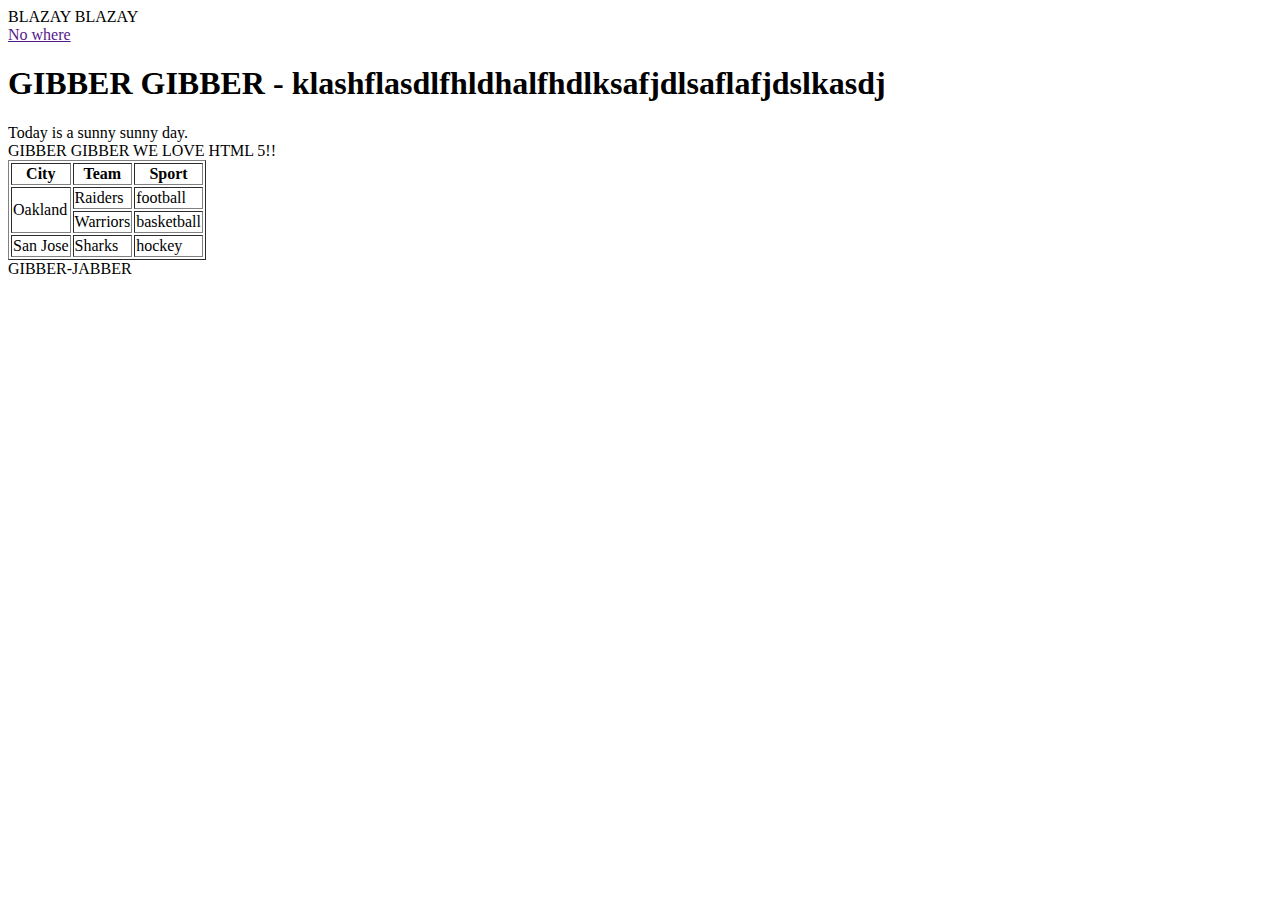
<file: html/gps/index.html>
<!DOCTYPE html>
<html>
<head>
 <title> Pairing Fun</title>
</head>

<body>
 <header> BLAZAY BLAZAY</header>
 <main>
  <nav> <a href=""> No where </a></nav>

  <h1> GIBBER GIBBER - klashflasdlfhldhalfhdlksafjdlsaflafjdslkasdj</h1>

  <section>
  <article> Today is a sunny sunny day. </article>
  </section>

  <aside>GIBBER GIBBER WE LOVE HTML 5!!</aside>

  <section>
    <table border=1>
      <tr>
        <th>City</th>
        <th>Team</th>
        <th>Sport</th>
      </tr>
      <tr>
        <td rowspan="2">Oakland</td>
        <td>Raiders</td>
        <td>football</td>
      </tr>
      <tr>
        <td>Warriors</td>
        <td>basketball</td>
      </tr>
      <tr>
        <td>San Jose</td>
        <td>Sharks</td>
        <td>hockey</td>
      </tr>
    </table>
  </section>

 </main>

 <footer> GIBBER-JABBER </footer>

</body>

</html>

<!-- HTML5 semantic tags are to make the code easier to read. Some of the most useful ones are nav, header/footer and section. The browser will read and display elements from top to bottom. Something useful I learned about Sublime in this challenge was how to use snippets, and I think I will definitely continue to use them in later challenges. The most difficult concept for me in this session was writing and using a Sublime snippet since it was the only new concept. I'll improve my understanding by continuing to practice using them. -->
</file>
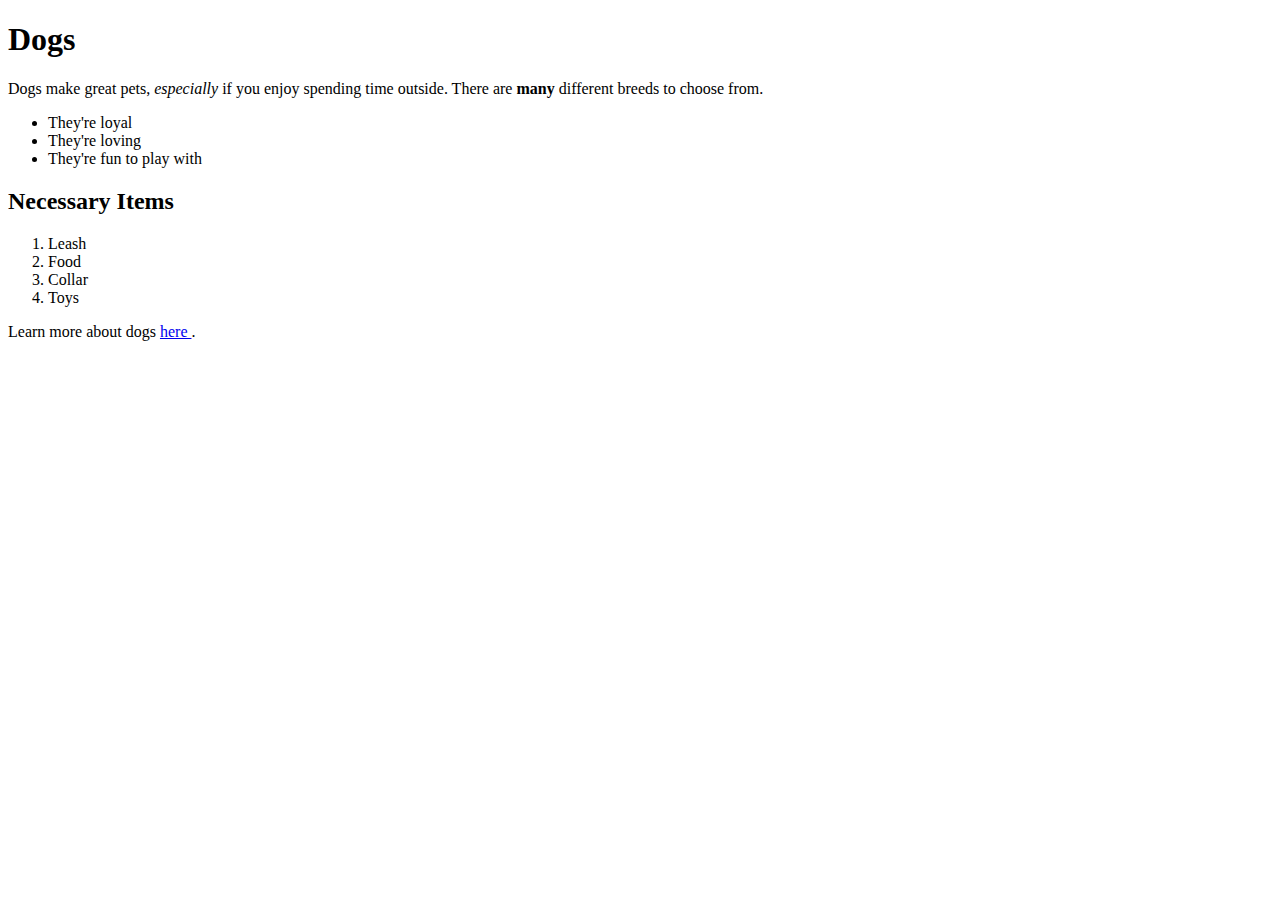
<file: html/web_basics/index.html>
<!DOCTYPE html>
<html>
<head>
    <title> All About Dogs </title>
</head>
<body>
  <h1> Dogs </h1>
    <p> Dogs make great pets, <em> especially </em> if you enjoy spending time outside. There are <strong> many </strong> different breeds to choose from. </p>
  <ul>
    <li> They're loyal </li>
    <li> They're loving </li>
    <li> They're fun to play with </li>
  </ul>
  <h2> Necessary Items </h2>
    <ol>
      <li> Leash </li>
      <li> Food </li>
      <li> Collar </li>
      <li> Toys </li>
    </ol>
  <p> Learn more about dogs <a href ="https://en.wikipedia.org/wiki/Dog"> here </a> . </p>
</body>
</html>
</file>
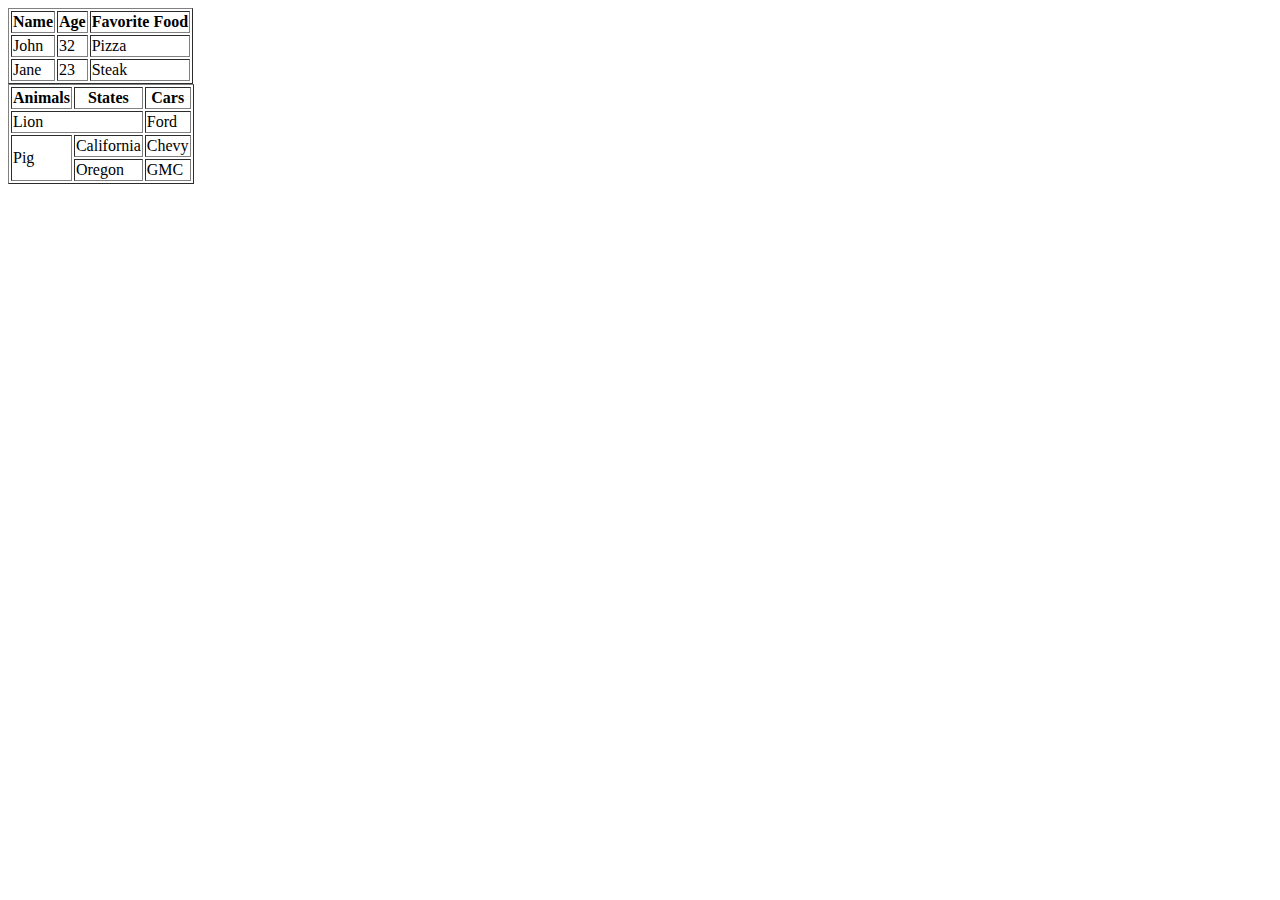
<file: html/table-practice.html>
<!DOCTYPE html>
<html>
<head>
  <title> Table </title>
</head>
<body>
  <table border=1>
    <tr>
      <th> Name </th>
      <th> Age </th>
      <th> Favorite Food </th>
    </tr>
    <tr>
      <td> John </td>
      <td> 32 </td>
      <td> Pizza </td>
    </tr>
    <tr>
      <td> Jane </td>
      <td> 23 </td>
      <td> Steak </td>
    </tr>
  </table>

  <table border=1>
    <tr>
      <th> Animals </th>
      <th> States </th>
      <th> Cars </th>
    </tr>
    <tr>
      <td colspan = "2"> Lion </td>
      <td> Ford </td>
    </tr>
    <tr>
      <td rowspan = "2"> Pig </td>
      <td> California </td>
      <td> Chevy </td>
    </tr>
    <tr>
      <td> Oregon </td>
      <td> GMC </td>
    </tr>
  </table>
</body>
</html>
</file>
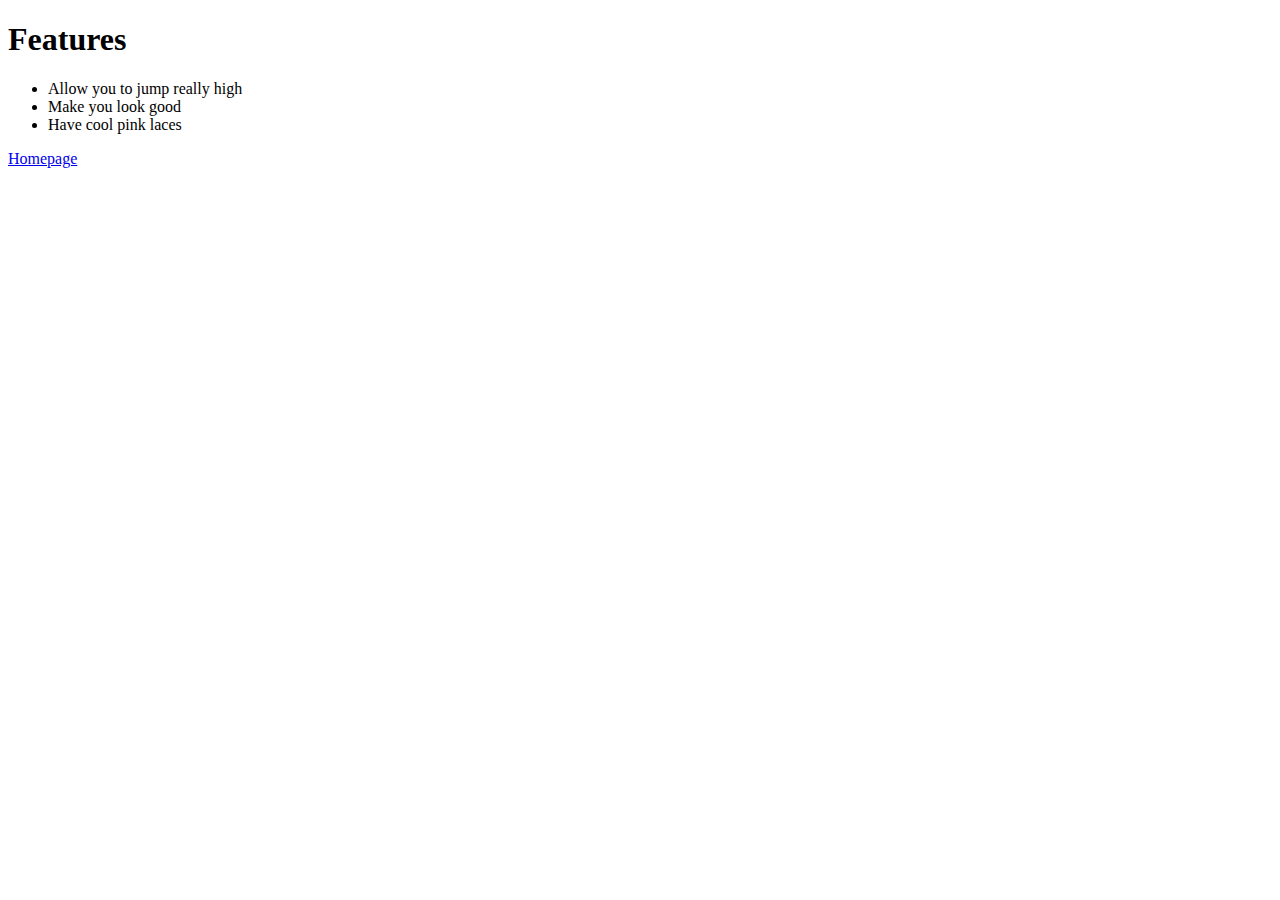
<file: html/moon_bootz/product_details.html>
<!DOCTYPE html>
<html>
<head>
  <title>Product Details</title>
</head>
<body>
  <h1>Features</h1>
  <ul>
    <li>Allow you to jump really high</li>
    <li>Make you look good</li>
    <li>Have cool pink laces</li>
  </ul>

</body>
<footer>
  <a href="index.html">Homepage</a>
</footer>
</html>
</file>
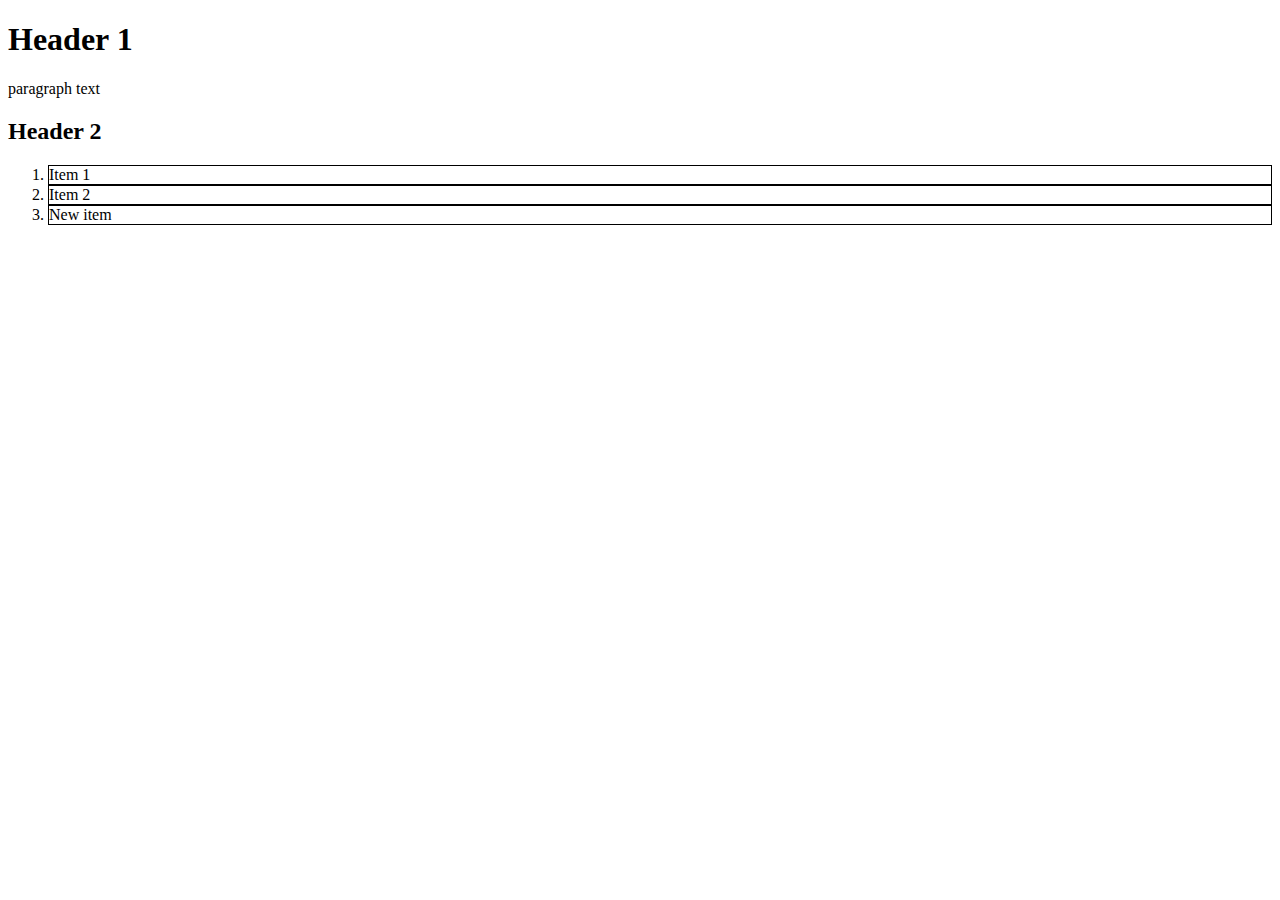
<file: web_dev/client_side_js/practice.html>
<!DOCTYPE html>
<html>
<head>
  <title>Practice Page</title>
</head>
<body>
  <h1>Header 1</h1>
    <p>paragraph text</p>
  <h2>Header 2</h2>
    <ol id = "myList">
      <li>Item 1</li>
      <li>Item 2</li>
    </ol>
  <script src="practice.js"></script>
</body>
</html>
</file>
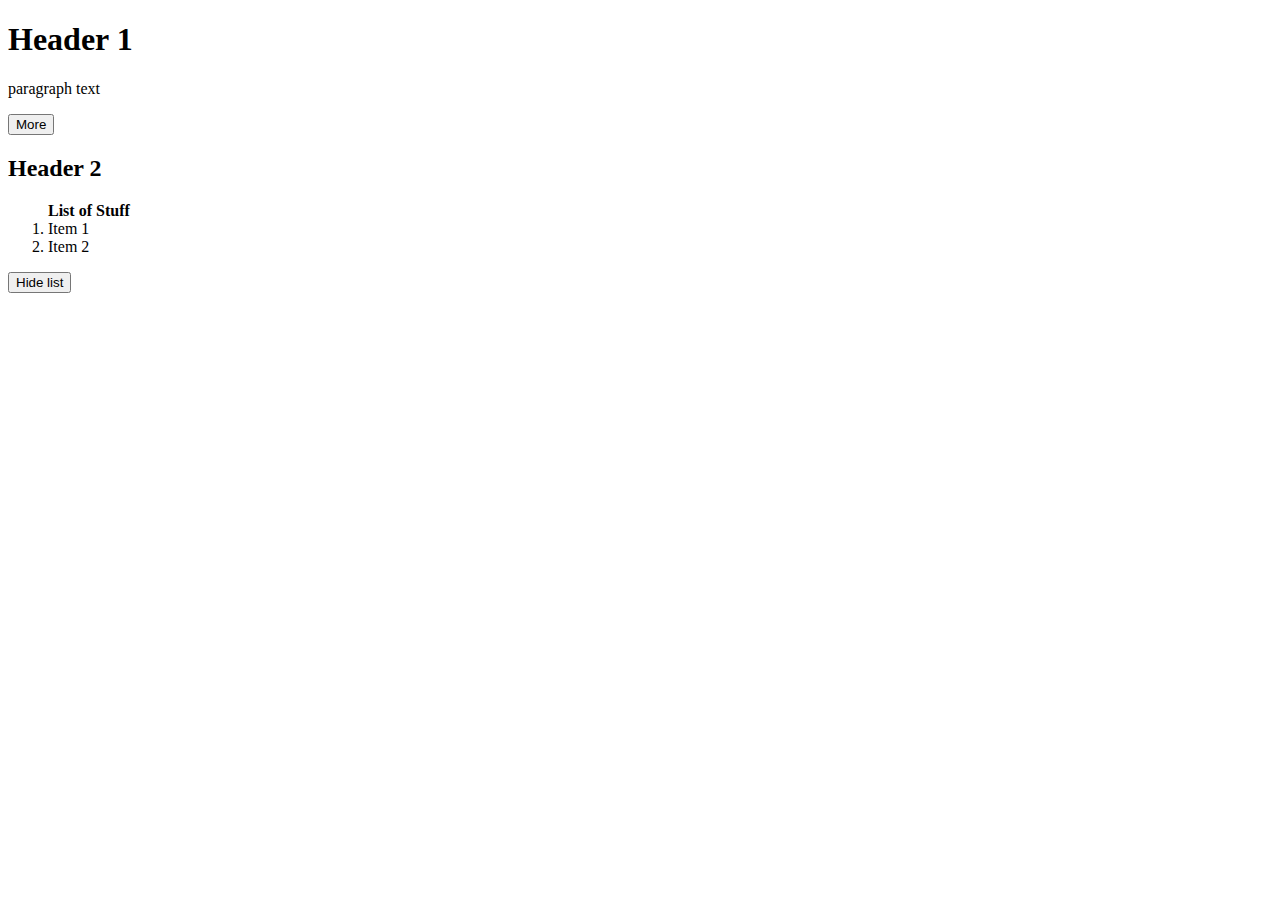
<file: web_dev/jquery/jquery_project.html>
<!DOCTYPE html>
<html>
<head>
  <title>jQuery Practice</title>
  <script src="https://ajax.googleapis.com/ajax/libs/jquery/1.12.4/jquery.min.js"></script>
  <script src="custom.js"></script
</head>
<body>
  <h1>Header 1</h1>
    <p>paragraph text</p>
    <button id="addPara">More</button>
  <h2>Header 2</h2>
    <ol id = "myList"><b>List of Stuff</b>
      <li>Item 1</li>
      <li>Item 2</li>
    </ol>
  <button id = "listButton">Hide list</button>
</body>
</html>
</file>
